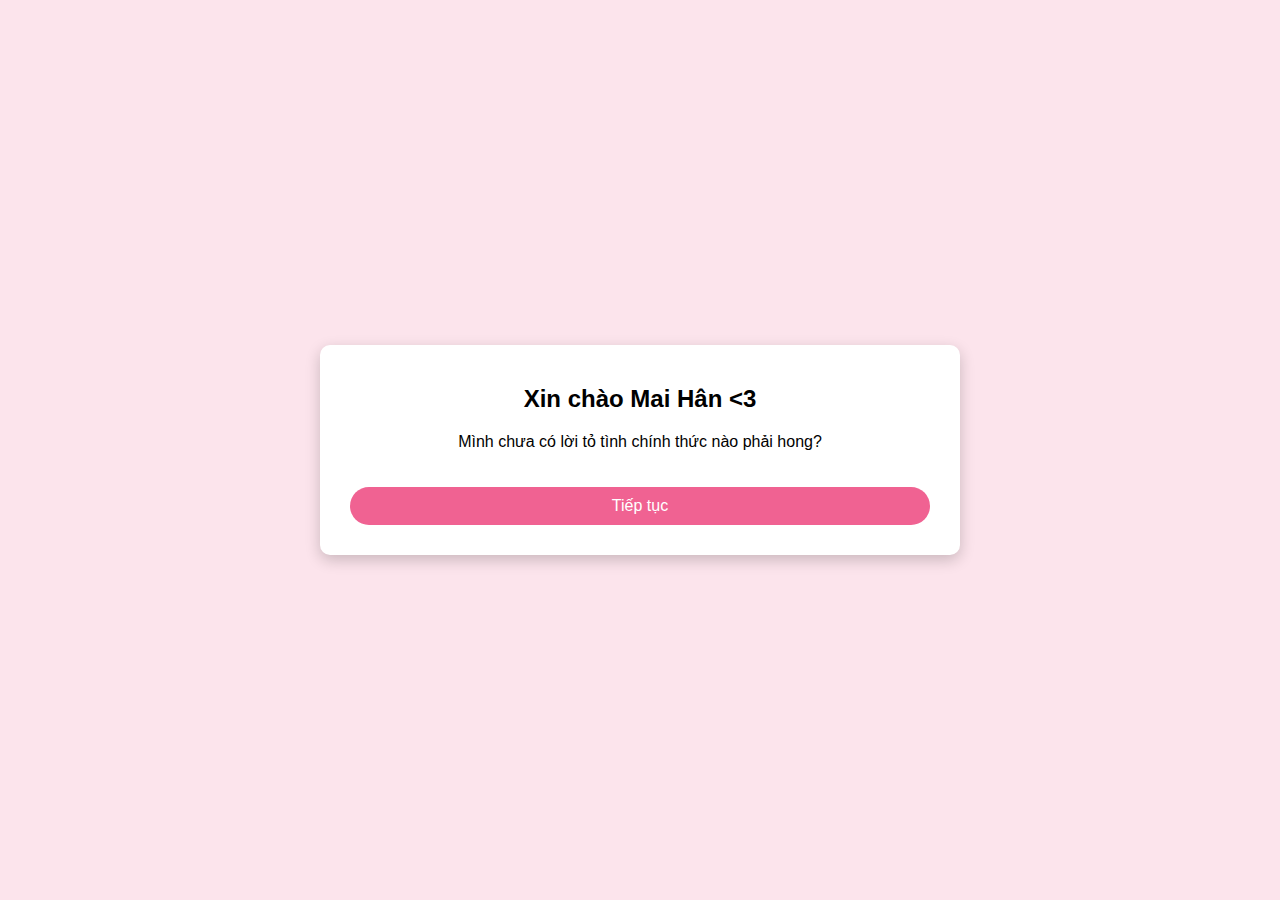
<file: index.html>
<!DOCTYPE html>
<html lang="en">
<head>
  <meta charset="UTF-8">
  <meta name="viewport" content="width=device-width, initial-scale=1.0">
  <title>4 Bước Cute</title>
  <style>
    body {
      font-family: 'Arial', sans-serif;
      display: flex;
      justify-content: center;
      align-items: center;
      height: 100vh;
      margin: 0;
      background-color: #fce4ec;
    }

    .container {
      width: 90%;
      max-width: 600px;
      text-align: center;
      background: #fff;
      padding: 20px;
      border-radius: 10px;
      box-shadow: 0 5px 15px rgba(0, 0, 0, 0.2);
      position: relative;
    }

    .step {
      display: none;
    }

    .step.active {
      display: block;
    }

    .step img {
      width: 100px;
      height: 100px;
      margin-bottom: 10px;
      border-radius: 50%;
      border: 2px solid #f48fb1;
    }

    .button {
      display: inline-block;
      margin-top: 20px;
      padding: 10px 20px;
      background: #f06292;
      color: #fff;
      border: none;
      border-radius: 20px;
      font-size: 16px;
      cursor: pointer;
      transition: background-color 0.3s;
    }

    .button:hover {
      background: #ec407a;
    }

    a {
      display: block;
      margin: 10px auto;
      padding: 10px 15px;
      width: 90%;
      text-decoration: none;
      font-size: 14px;
      color: #fff;
      background: #ba68c8;
      text-align: center;
      border-radius: 15px;
      transition: background-color 0.3s, transform 0.2s;
    }

    a:hover {
      background: #ab47bc;
      transform: scale(1.05);
    }
  </style>
</head>
<body>
  <div class="container">
    <div class="step active" id="step-1">
      <h2>Xin chào Mai Hân <3</h2>
      <p>Mình chưa có lời tỏ tình chính thức nào phải hong?</p>
    </div>
    <div class="step" id="step-2">
      <h2>Cho nên là:</h2>
      <p>Bây giờ Mai Hân làm người yêu của An nhé?</p>
    </div>
    <div class="step" id="step-3">
      <h2>Cho anh câu trả lời điii</h2>
      <a href="done.html" class="button" id="acceptButton">Đồng ý liền</a>
      <a class="button" id="rejectButton">Không thể nào từ chối được</a>
    </div>
    <a class="button" id="nextButton">Tiếp tục</a>
  </div>

  <script>
    let currentStep = 1;
    const totalSteps = 3;

    const nextButton = document.getElementById('nextButton');
    const acceptButton = document.getElementById('acceptButton');
    const rejectButton = document.getElementById('rejectButton');

    function showStep(step) {
      document.getElementById(`step-${currentStep}`).classList.remove('active');
      currentStep = step;
      document.getElementById(`step-${currentStep}`).classList.add('active');
    }

    nextButton.addEventListener('click', () => {
      if (currentStep < totalSteps) {
        showStep(currentStep + 1);
      }
    });

    acceptButton.addEventListener('click', () => {
      alert("Cảm ơn em đã đồng ý! <3");
      showStep(4); 
      window.location.href = 'done.html';
    });

    rejectButton.addEventListener('click', () => {
      <!-- alert("Cảm ơn em đã đồng ý! <3"); -->
      showStep(4); 
      window.location.href = 'done.html';
    });
  </script>
</body>
</html>
</file>
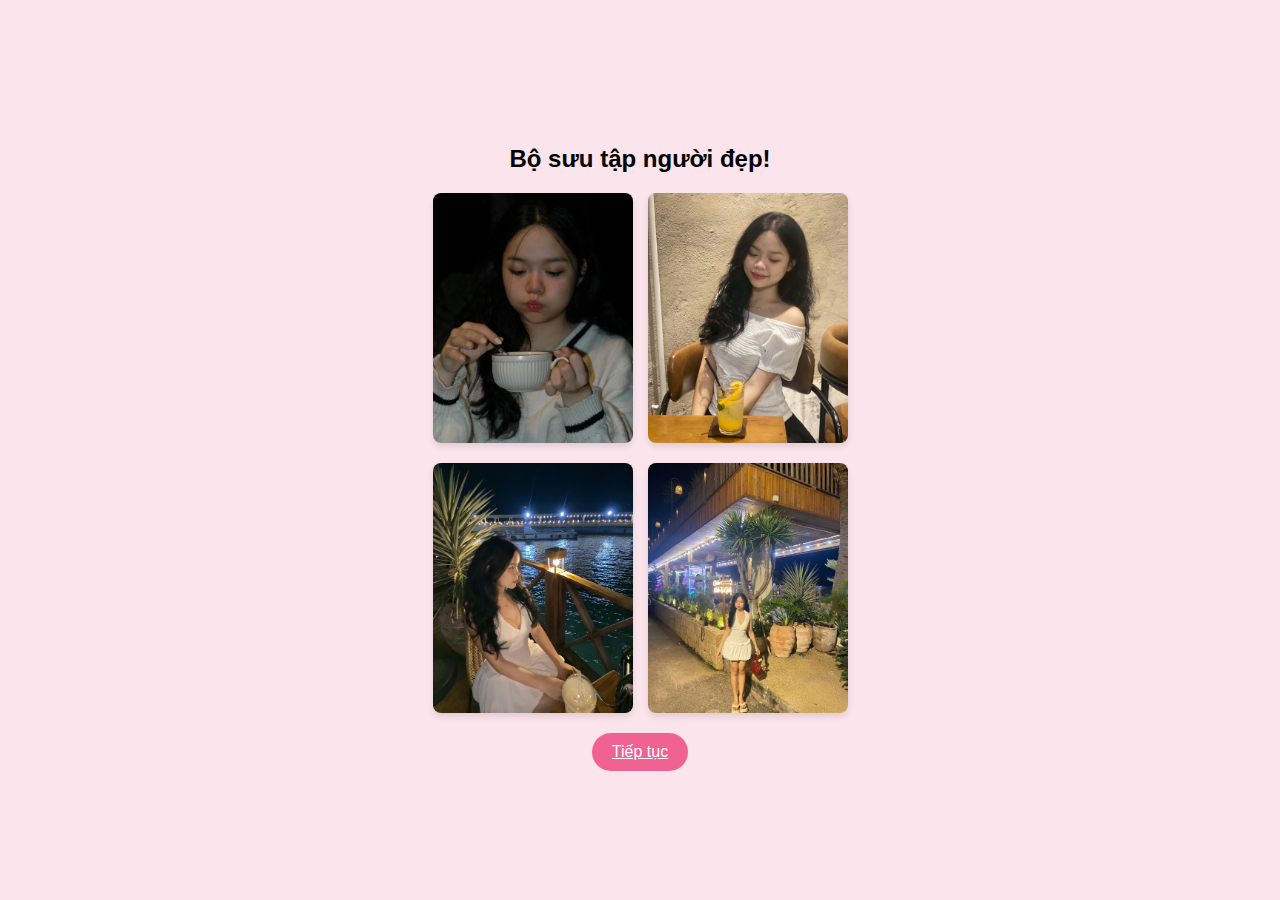
<file: album.html>
<!DOCTYPE html>
<html lang="en">
<head>
  <meta charset="UTF-8">
  <meta name="viewport" content="width=device-width, initial-scale=1.0">
  <title>4 Bước Cute</title>
  <style>
    body {
      font-family: 'Arial', sans-serif;
      display: flex;
      justify-content: center;
      align-items: center;
      flex-direction: column;
      height: 100vh;
      margin: 0;
      background-color: #fce4ec;
    }

    .container {
      text-align: center;
    }

    h1 {
      font-size: 24px;
      margin-bottom: 20px;
    }

    .image-gallery {
      display: flex;
      flex-wrap: wrap;
      justify-content: center;
      gap: 15px;
      margin-top: 20px;
    }

    .image-gallery img {
      width: 100%;
      max-width: 200px;
      height: auto;
      border-radius: 8px;
      box-shadow: 0 4px 6px rgba(0, 0, 0, 0.1);
    }

    @media (max-width: 600px) {
      .image-gallery img {
        max-width: 45%;
      }
    }

    .button {
      display: inline-block;
      margin-top: 20px;
      padding: 10px 20px;
      background: #f06292;
      color: #fff;
      border: none;
      border-radius: 20px;
      font-size: 16px;
      cursor: pointer;
      transition: background-color 0.3s;
    }

    .button:hover {
      background: #ec407a;
    }
  </style>
</head>
<body>
  <div class="container">
    <h1>Bộ sưu tập người đẹp!</h1>
    <div class="image-gallery">
      <img src="./assest/img/1.jpeg" alt="Image 1">
      <img src="./assest/img/2.jpeg" alt="Image 2">
    </div>

    <div class="image-gallery"> 
        <img src="./assest/img/3.jpeg" alt="Image 3">
        <img src="./assest/img/4.jpeg" alt="Image 4">
    </div>
    <a class="button" href="album.html" id="nextButton">Tiếp tục</a>
  </div>

  <script>
    document.getElementById('nextButton').addEventListener('click', function(event) {
      event.preventDefault();  // Prevents the default action of navigating
      alert("Bây giờ em hãy lên xe và ôm tui");
      window.location.href = "album.html";  // Redirect to album.html after the alert
    });
  </script>
</body>
</html>
</file>
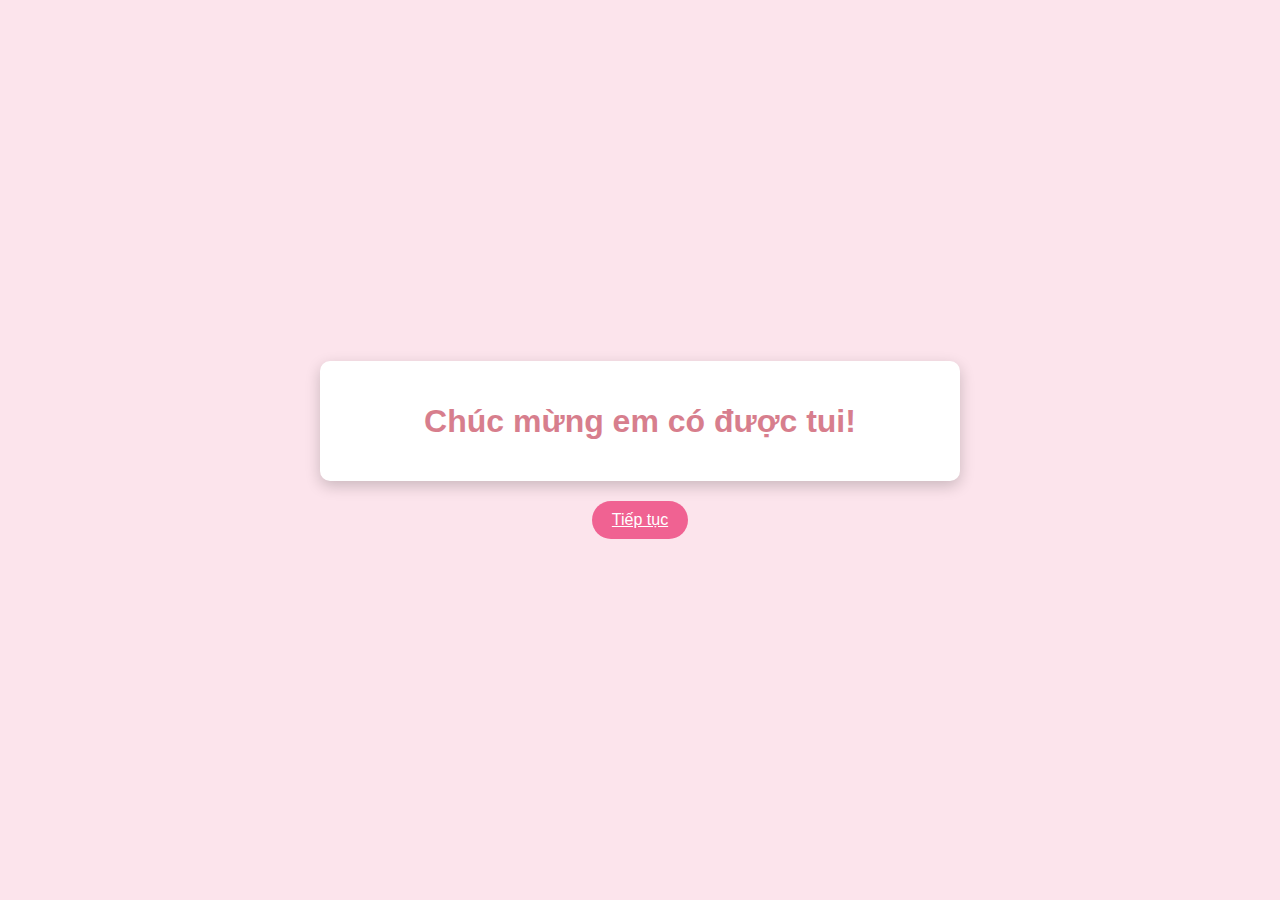
<file: done.html>
<!DOCTYPE html>
<html lang="en">
<head>
  <meta charset="UTF-8">
  <meta name="viewport" content="width=device-width, initial-scale=1.0">
  <title>4 Bước Cute</title>
  <style>
    body {
      font-family: 'Arial', sans-serif;
      display: flex;
      justify-content: center;
      align-items: center;
      flex-direction: column;
      height: 100vh;
      margin: 0;
      background-color: #fce4ec;
    }

    .container {
      width: 90%;
      max-width: 600px;
      text-align: center;
      background: #fff;
      padding: 20px;
      border-radius: 10px;
      box-shadow: 0 5px 15px rgba(0, 0, 0, 0.2);
      position: relative;
    }

    h1 {
        color: rgb(215, 126, 141);
    }

    .button {
        display: inline-block;
        margin-top: 20px;
        padding: 10px 20px;
        background: #f06292;
        color: #fff;
        border: none;
        border-radius: 20px;
        font-size: 16px;
        cursor: pointer;
        transition: background-color 0.3s;
      }
  
      .button:hover {
        background: #ec407a;
      }


  </style>
</head>
<body>
  <div class="container">
    <h1>Chúc mừng em có được tui!</h1>
  </div>
  <a class="button" href="album.html" id="nextButton">Tiếp tục</a>

</body>
</html>
</file>
